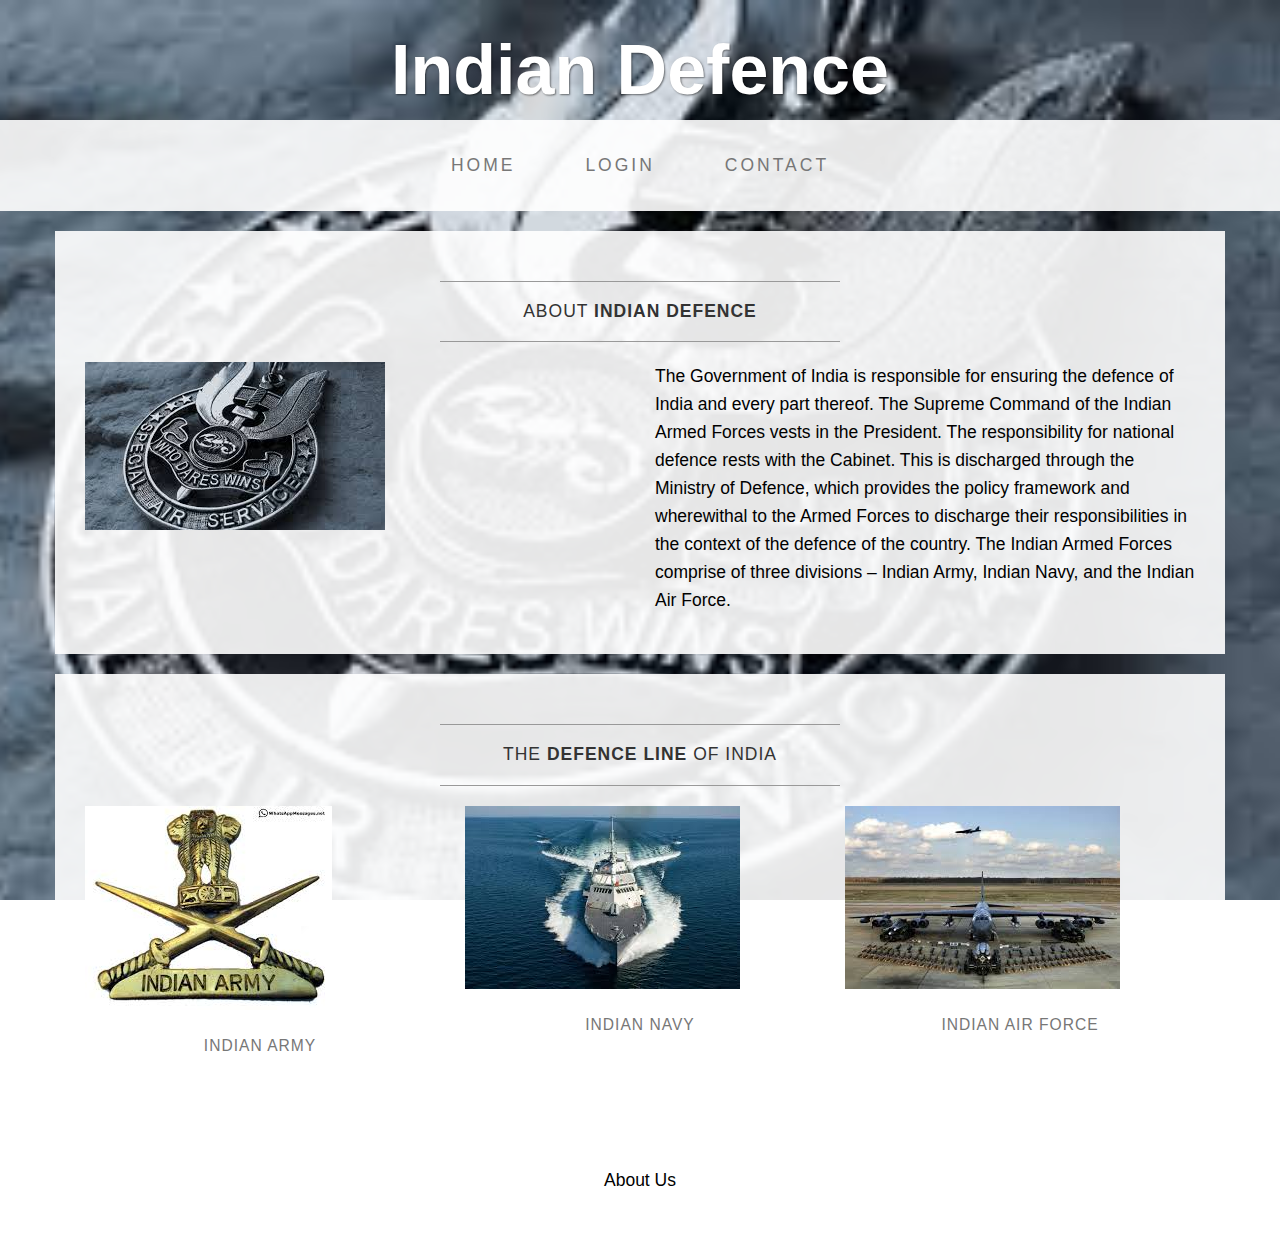
<file: about.html>
<!DOCTYPE html>
<html lang="en">

<head>
   <title>About Us</title>

    <!-- Bootstrap Core CSS -->
    <link href="css/bootstrap.min.css" rel="stylesheet">

    <!-- Custom CSS -->
    <link href="css/business-casual.css" rel="stylesheet">

</head>

<body>

    <div class="brand">Indian Defence</div>
   

    <!-- Navigation -->
    <nav class="navbar navbar-default" role="navigation">
        <div class="container">
            <!-- Brand and toggle get grouped for better mobile display -->
            <div class="navbar-header">
                <button type="button" class="navbar-toggle" data-toggle="collapse" data-target="#bs-example-navbar-collapse-1">
                    <span class="sr-only"> navigation</span>
                    <span class="icon-bar"></span>
                    <span class="icon-bar"></span>
                    <span class="icon-bar"></span>
                </button>
                <!-- navbar-brand is hidden on larger screens, but visible when the menu is collapsed -->
                <a class="navbar-brand" href="index.html">Burger Spot</a>
            </div>
            <!-- Collect the nav links, forms, and other content for toggling -->
            <div class="collapse navbar-collapse" id="bs-example-navbar-collapse-1">
                <ul class="nav navbar-nav">
                    <li>
                        <a href="index.html">Home</a>
                    </li>
                     <li>
                        <a href="Login.html">Login</a>
                    </li>
                  
                    <li>
                        <a href="contact.html">Contact</a>
                    </li>
                </ul>
            </div>
            <!-- /.navbar-collapse -->
        </div>
        <!-- /.container -->
    </nav>

    <div class="container">

        <div class="row">
            <div class="box">
                <div class="col-lg-12">
                    <hr>
                    <h2 class="intro-text text-center">About
                        <strong>Indian Defence</strong>
                    </h2>
                    <hr>
                </div>
                <div class="col-md-6">
                    <img class="img-responsive img-border-left" src="images/4.jpg" alt="">
                </div>
                <div class="col-md-6">
                    <p>
                     The Government of India is responsible for ensuring the defence of India and every part thereof. 
                     The Supreme Command of the Indian Armed Forces vests in the President. The responsibility for 
                     national defence rests with the Cabinet. This is discharged through the Ministry of Defence, 
                     which provides the policy framework and wherewithal to the Armed Forces to discharge their
                      responsibilities in the context of the defence of the country. The Indian Armed Forces 
                      comprise of three divisions – Indian Army, Indian Navy, and the Indian Air Force. </p>
                </div>
                <div class="clearfix"></div>
            </div>
        </div>

        <div class="row">
            <div class="box">
                <div class="col-lg-12">
                    <hr>
                    <h2 class="intro-text text-center">The
                        <strong>DEFENCE LINE</strong> of INDIA
                    </h2>
                    <hr>
                </div>
                <div class="col-sm-4 text-center">
                    <img class="img-responsive" src="images\12.jpg" alt="">
                    <h3>
                        <small>INDIAN ARMY</small>
                    </h3>
                </div>
                <div class="col-sm-4 text-center">
                    <img class="img-responsive" src="images\14.jpg" alt="">
                    <h3>
                        <small>INDIAN NAVY</small>
                    </h3>
                </div>
                <div class="col-sm-4 text-center">
                    <img class="img-responsive" src="images\5.jpg" alt="">
                    <h3>
                        <small>INDIAN AIR FORCE</small>
                    </h3>
                </div>
                
            </div>
        </div>

    </div>
    <!-- /.container -->

    <footer>
        <div class="container">
            <div class="row">
                <div class="col-lg-12 text-center">
                    <p>About Us</p>
                </div>
            </div>
        </div>
    </footer>

    <!-- jQuery -->
    <script src="js/jquery.js"></script>

    <!-- Bootstrap Core JavaScript -->
    <script src="js/bootstrap.min.js"></script>

</body>

</html>
</file>
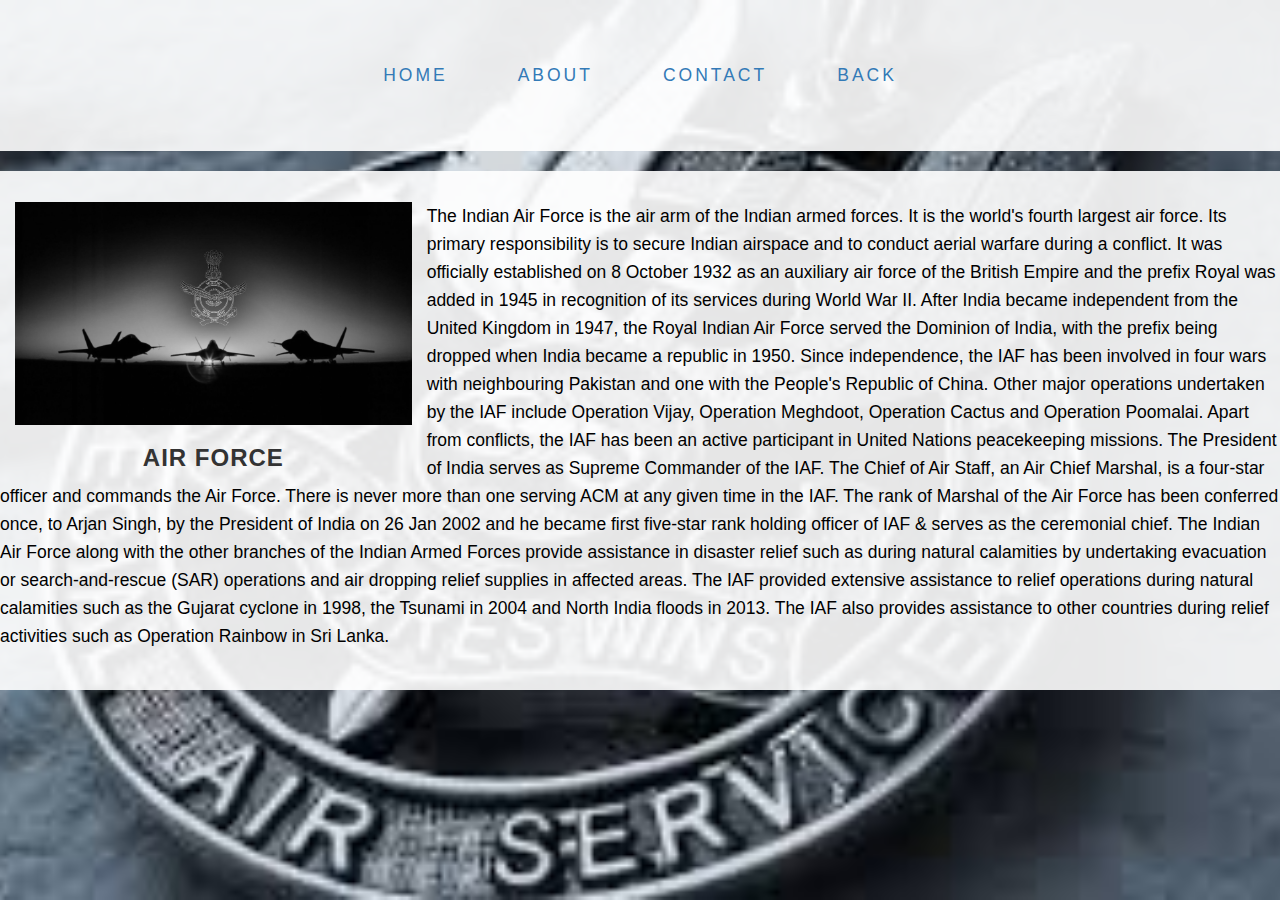
<file: airforce.html>
<!DOCTYPE html>
<html>

<head>


    <title>Hello </title>

    <!-- Bootstrap Core CSS -->
    <link href="css/bootstrap.min.css" rel="stylesheet">

    <!-- Custom CSS -->
    <link href="css/business-casual.css" rel="stylesheet">

      <link href="css/simple-sidebar.css" rel="stylesheet">
    

</head>
<body>
    <div class="box">
    <div class="collapse navbar-collapse" id="bs-example-navbar-collapse-1">
                <ul class="nav navbar-nav">
                    <li>
                        <a href="index.html">Home</a>
                    </li>
                     <li>
                        <a href="about.html">About</a>
                    </li> 
                    <li>
                        <a href="contact.html">Contact</a>
                    </li>
                    <li>
                        <a href="rspage.html">Back</a>
                    </li>
                </ul>
            </div>
    </div>
   
     <div class="row">
            <div class="box">
                <div class="col-lg-12">
                    
                </div>
                <div class="col-sm-4 text-center">
                    <img class="img-responsive" src="images\21.jpg" alt="">
                    <h3>Air Force</h3>
                </div>
            <div>
                <p> 
                    The Indian Air Force  is the air arm of the Indian armed forces. It is the world's fourth largest air force. Its primary responsibility is to secure Indian airspace and to conduct aerial warfare during a conflict. It was officially established on 8 October 1932 as an auxiliary air force of the British Empire and the prefix Royal was added in 1945 in recognition of its services during World War II. After India became independent from the United Kingdom in 1947, the Royal Indian Air Force served the Dominion of India, with the prefix being dropped when India became a republic in 1950. Since independence, the IAF has been involved in four wars with neighbouring Pakistan and one with the People's Republic of China. Other major operations undertaken by the IAF include Operation Vijay, Operation Meghdoot, Operation Cactus and Operation Poomalai. Apart from conflicts, the IAF has been an active participant in United Nations peacekeeping missions.

The President of India serves as Supreme Commander of the IAF. The Chief of Air Staff, an Air Chief Marshal, is a four-star officer and commands the Air Force. There is never more than one serving ACM at any given time in the IAF. The rank of Marshal of the Air Force has been conferred once, to Arjan Singh, by the President of India on 26 Jan 2002 and he became first five-star rank holding officer of IAF & serves as the ceremonial chief.
The Indian Air Force along with the other branches of the Indian Armed Forces provide assistance in disaster relief such as during natural calamities by undertaking evacuation or search-and-rescue (SAR) operations and air dropping relief supplies in affected areas. The IAF provided extensive assistance to relief operations during natural calamities such as the Gujarat cyclone in 1998, the Tsunami in 2004 and North India floods in 2013. The IAF also provides assistance to other countries during relief activities such as Operation Rainbow in Sri Lanka.
</p>
                
            </div>
        </div>

    </div>
    <!-- /.container -->

   

    <!-- jQuery -->
    <script src="js/jquery.js"></script>

    <!-- Bootstrap Core JavaScript -->
    <script src="js/bootstrap.min.js"></script>
    

</body>

</html>
</file>
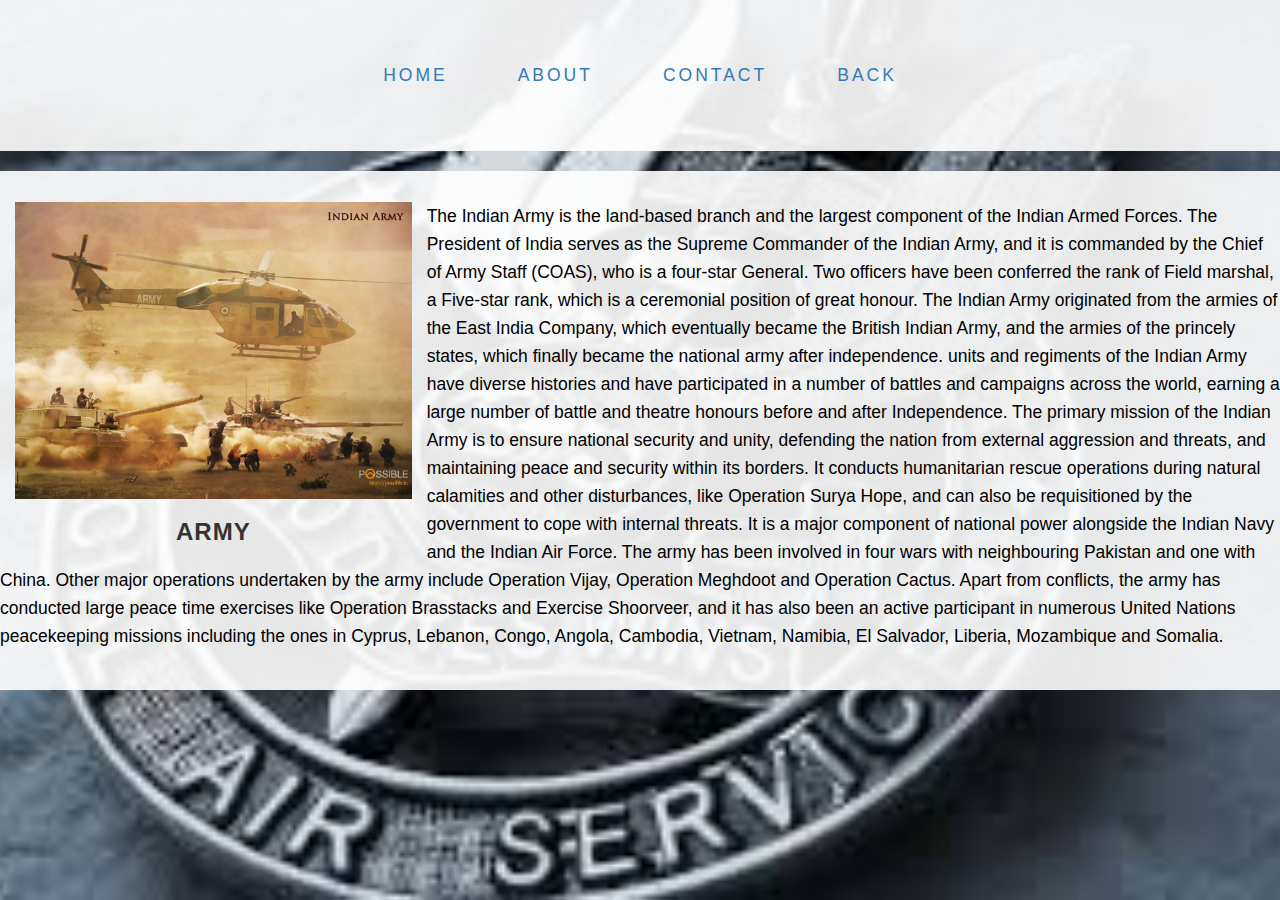
<file: army.html>
<!DOCTYPE html>
<html>

<head>


    <title>Hello </title>

    <!-- Bootstrap Core CSS -->
    <link href="css/bootstrap.min.css" rel="stylesheet">

    <!-- Custom CSS -->
    <link href="css/business-casual.css" rel="stylesheet">

      <link href="css/simple-sidebar.css" rel="stylesheet">
    

</head>
<body>
    <div class="box">
    <div class="collapse navbar-collapse" id="bs-example-navbar-collapse-1">
                <ul class="nav navbar-nav">
                    <li>
                        <a href="index.html">Home</a>
                    </li>
                     <li>
                        <a href="about.html">About</a>
                    </li> 
                    <li>
                        <a href="contact.html">Contact</a>
                    </li>
                    <li>
                        <a href="rspage.html">Back</a>
                    </li>
                </ul>
            </div>
    </div>
   
     <div class="row">
            <div class="box">
                <div class="col-lg-12">
                    
                </div>
                <div class="col-sm-4 text-center">
                    <img class="img-responsive" src="images\1.jpg" alt="">
                    <h3>Army</h3>
                </div>
            <div>
                <p> 
                    The Indian Army is the land-based branch and the largest component of the 
                    Indian Armed Forces. The President of India serves as the Supreme Commander of the Indian Army, and it
                    is commanded by the Chief of Army Staff (COAS), who is a four-star General. Two officers have been 
                    conferred the rank of Field marshal, a Five-star rank, which is a ceremonial position of great honour. 
                    The Indian Army originated from the armies of the East India Company, which eventually became the British 
                    Indian Army, and the armies of the princely states, which finally became the national army after independence.
                    units and regiments of the Indian Army have diverse histories and have participated in a number of battles and 
                    campaigns across the world, earning a large number of battle and theatre honours before and after Independence.

                    The primary mission of the Indian Army is to ensure national security and unity, defending the nation from external 
                    aggression and threats, and maintaining peace and security within its borders. It conducts humanitarian rescue 
                    operations during natural calamities and other disturbances, like Operation Surya Hope, and can also be requisitioned
                    by the government to cope with internal threats. It is a major component of national power alongside the Indian Navy 
                    and the Indian Air Force. The army has been involved in four wars with neighbouring Pakistan and one with China. 
                    Other major operations undertaken by the army include Operation Vijay, Operation Meghdoot and Operation Cactus. 
                    Apart from conflicts, the army has conducted large peace time exercises like Operation Brasstacks and Exercise 
                    Shoorveer, and it has also been an active participant in numerous United Nations peacekeeping missions 
                    including the ones in Cyprus, Lebanon, Congo, Angola, Cambodia, Vietnam, Namibia, El Salvador, Liberia, 
                    Mozambique and Somalia.</p>
                
            </div>
        </div>

    </div>
    <!-- /.container -->

   

    <!-- jQuery -->
    <script src="js/jquery.js"></script>

    <!-- Bootstrap Core JavaScript -->
    <script src="js/bootstrap.min.js"></script>
    

</body>

</html>
</file>
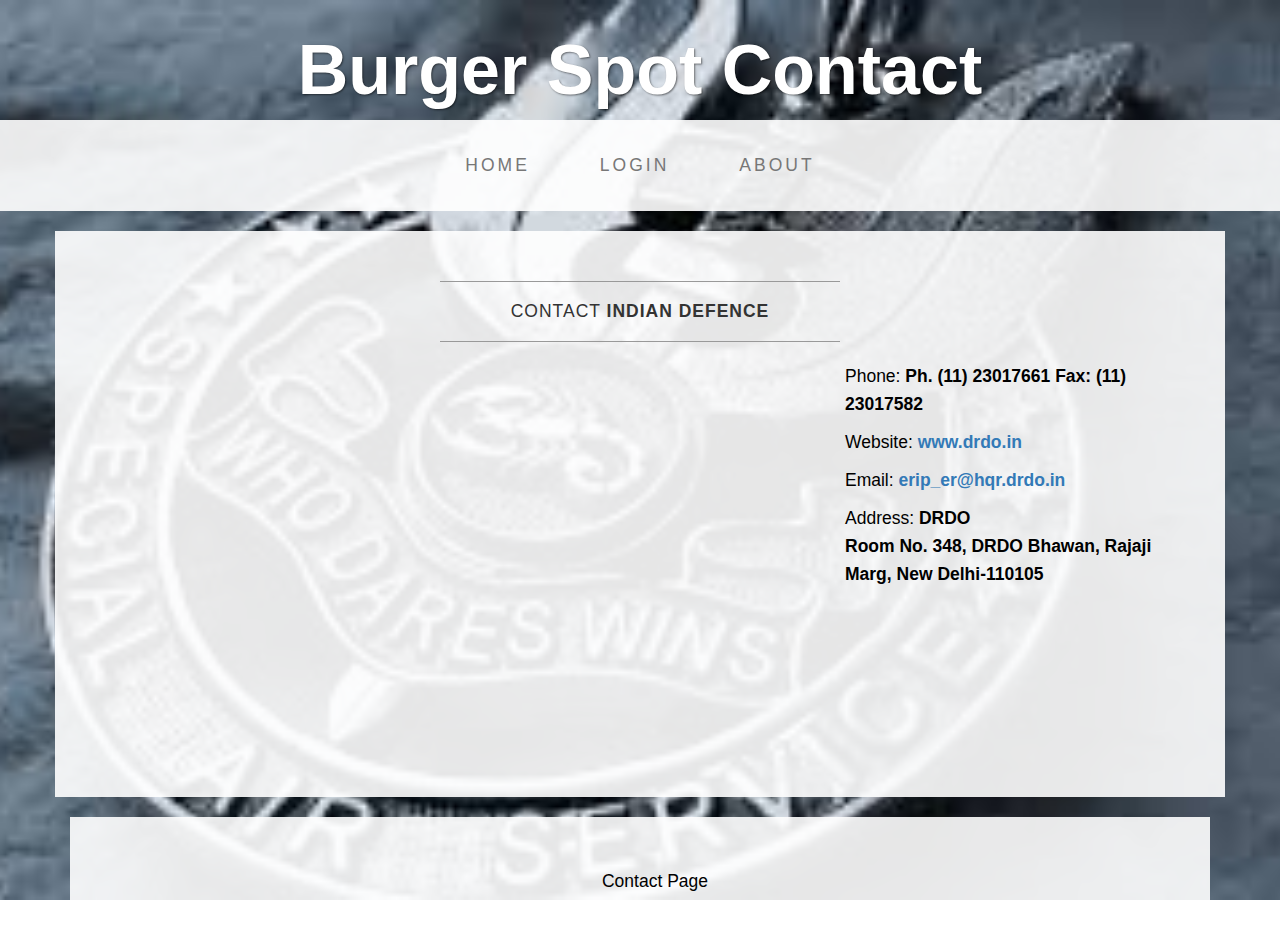
<file: contact.html>
<!DOCTYPE html>
<html lang="en">

<head>

    <title>Contact</title>

    <!-- Bootstrap Core CSS -->
    <link href="css/bootstrap.min.css" rel="stylesheet">

    <!-- Custom CSS -->
    <link href="css/business-casual.css" rel="stylesheet">


</head>

<body>

    <div class="brand">Burger Spot Contact</div>
  

    <!-- Navigation -->
    <nav class="navbar navbar-default" role="navigation">
        <div class="container">
            <!-- Brand and toggle get grouped for better mobile display -->
            <div class="navbar-header">
                <button type="button" class="navbar-toggle" data-toggle="collapse" data-target="#bs-example-navbar-collapse-1">
                    <span class="sr-only">navigation</span>
                    <span class="icon-bar"></span>
                    <span class="icon-bar"></span>
                    <span class="icon-bar"></span>
                </button>
                <!-- navbar-brand is hidden on larger screens, but visible when the menu is collapsed -->
                <a class="navbar-brand" href="index.html">Indian Defence contact</a>
            </div>
            <!-- Collect the nav links, forms, and other content for toggling -->
            <div class="collapse navbar-collapse" id="bs-example-navbar-collapse-1">
                <ul class="nav navbar-nav">
                    <li>
                        <a href="index.html">Home</a>
                    </li>
                     <li>
                        <a href="Login.html">Login</a>
                    </li>
                    <li>
                        <a href="about.html">About</a>
                    </li>
                    
                </ul>
            </div>
            <!-- /.navbar-collapse -->
        </div>
        <!-- /.container -->
    </nav>

    <div class="container">

        <div class="row">
            <div class="box">
                <div class="col-lg-12">
                    <hr>
                    <h2 class="intro-text text-center">Contact
                        <strong>Indian DEFENCE</strong>
                    </h2>
                    <hr>
                </div>
                <div class="col-md-8">
                    <!-- Embedded Google Map using an iframe - to select your location find it on Google maps and paste the link as the iframe src. If you want to use the Google Maps API instead then have at it! -->
                    <iframe width="100%" height="400" frameborder="0" scrolling="no" marginheight="0" marginwidth="0" src="http://maps.google.com/maps?hl=en&amp;ie=UTF8&amp;ll=37.0625,-95.677068&amp;spn=56.506174,79.013672&amp;t=m&amp;z=4&amp;output=embed"></iframe>
                </div>
                <div class="col-md-4">
                    <p>Phone:
                        <strong> Ph. (11) 23017661    Fax: (11) 23017582</strong>
                    </p>

                    <p>Website:
                        <strong><a href="www.drdo.in">www.drdo.in</a></strong>
                    </p>
                   
                    <p>Email:
                        <strong><a href="erip_er@hqr.drdo.in">erip_er@hqr.drdo.in</a></strong>
                    </p>
                    <p>Address:
                        <strong>DRDO
                            <br>Room No. 348, DRDO Bhawan, Rajaji Marg, New Delhi-110105</strong>
                    </p>
                </div>
                <div class="clearfix"></div>
            </div>
        </div>

      
    <!-- /.container -->

    <footer>
        <div class="container">
            <div class="row">
                <div class="col-lg-12 text-center">
                    <p>Contact Page</p>
                </div>
            </div>
        </div>
    </footer>

    <!-- jQuery -->
    <script src="js/jquery.js"></script>

    <!-- Bootstrap Core JavaScript -->
    <script src="js/bootstrap.min.js"></script>

</body>

</html>
</file>
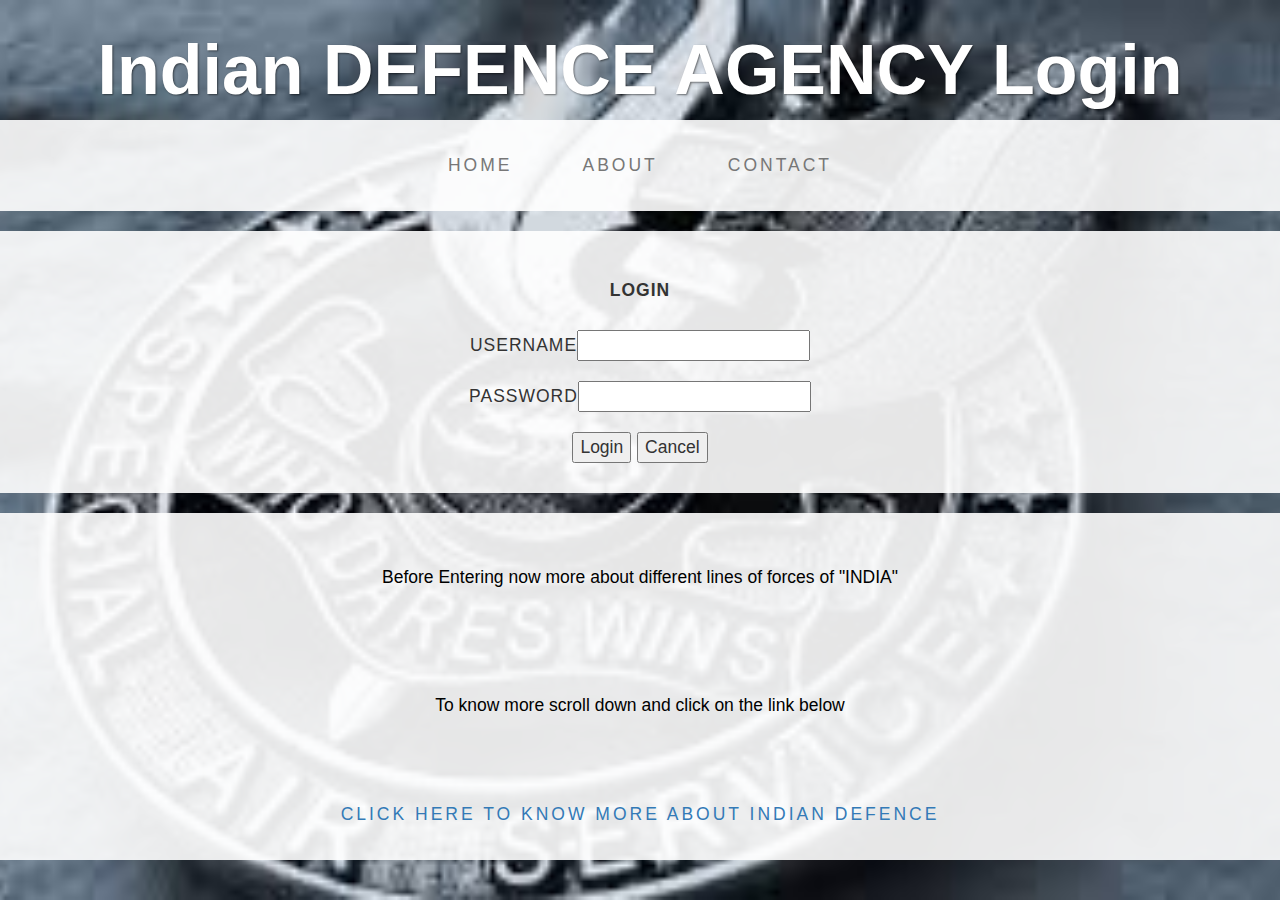
<file: Login.html>
<!DOCTYPE html>
<html>

<head>


    <title>Login</title>

    <!-- Bootstrap Core CSS -->
    <link href="css/bootstrap.min.css" rel="stylesheet">

    <!-- Custom CSS -->
    <link href="css/business-casual.css" rel="stylesheet">
    

</head>
<body>
    <div class="brand">Indian DEFENCE AGENCY Login</div>
   

    <!-- Navigation -->
    <nav class="navbar navbar-default" role="navigation">
        <div class="container">
            <!-- Brand and toggle get grouped for better mobile display -->
            <div class="navbar-header">
                <button type="button" class="navbar-toggle" data-toggle="collapse" data-target="#bs-example-navbar-collapse-1">
                    <span class="sr-only"> navigation</span>
                    <span class="icon-bar"></span>
                    <span class="icon-bar"></span>
                    <span class="icon-bar"></span>
                </button>
                <!-- navbar-brand is hidden on larger screens, but visible when the menu is collapsed -->
                <a class="navbar-brand" href="index.html">Indian DEFENCE AGENCY Login</a>
            </div>
            <!-- Collect the nav links, forms, and other content for toggling -->
            <div class="collapse navbar-collapse" id="bs-example-navbar-collapse-1">
                <ul class="nav navbar-nav">
                    <li>
                        <a href="index.html">Home</a>
                    </li>
                    <li>
                        <a href="about.html">About</a>
                    </li> 
                    <li>
                        <a href="contact.html">Contact</a>
                    </li>
                </ul>
            </div>
            <!-- /.navbar-collapse -->
        </div>
        <!-- /.container -->
    </nav>


<div class="box">
    <h1 class="intro-text text-center"><strong> Login</strong></h1><br />
<form name="login">
            <div class="intro-text text-center">
                 Username<input type="text" name="userid"/>
                  </div> <br />
             <div class="intro-text text-center">
                 Password<input type="password" name="pswrd"/>
                  </div><br />
            <div class="intro-text text-center">
                <input type="button" onclick="check(this.form)" value="Login"/>
                <input type="reset" value="Cancel"/>
                </div>
</form>
</div>

     <script language="javascript">
     function check(form)
    {

     if(form.userid.value == "Himalaya" && form.pswrd.value == "himalaya")
     {
       window.open('rspage.html')
     }
     else
     {
      alert("Error Password or Username")
     }
    }

</script>               
    <!-- /.container -->

    <footer>
        <div class="container">
            <div class="row">
                <div class="text-center">
                    <p>Before Entering now more about different lines of forces of "INDIA" </p>
                    <p>To know more scroll down and click on the link below</p>

                     <ul class="nav navbar-nav">
                    <li>
                        <a href="rspage.html">Click Here to know more about Indian Defence</a>
                    </li>
                </ul>
                </div>
            </div>
        </div>
    </footer>

    <!-- jQuery -->
    <script src="js/jquery.js"></script>

    <!-- Bootstrap Core JavaScript -->
    <script src="js/bootstrap.min.js"></script>

</body>

</html>
</file>
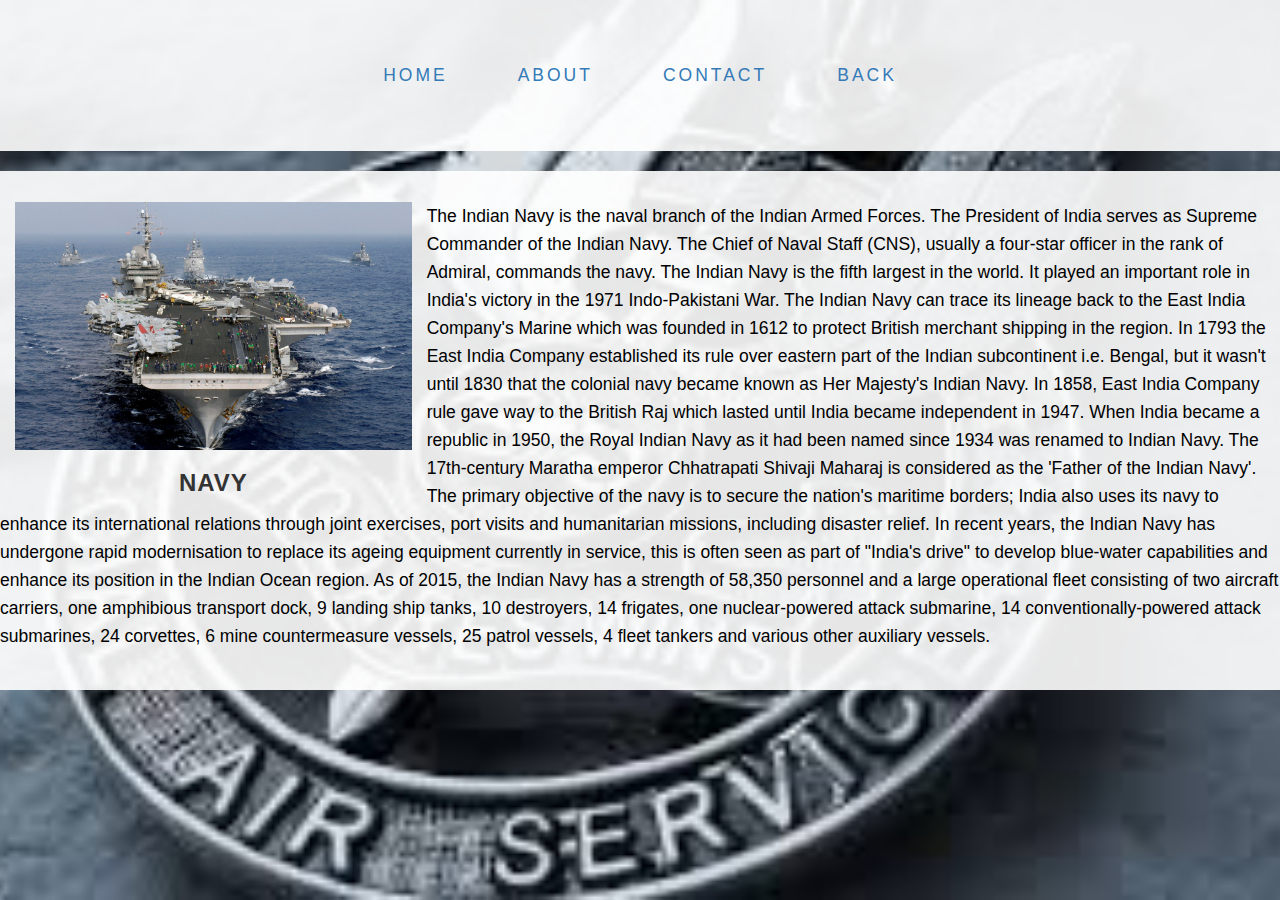
<file: navy.html>
<!DOCTYPE html>
<html>

<head>


    <title>Hello </title>

    <!-- Bootstrap Core CSS -->
    <link href="css/bootstrap.min.css" rel="stylesheet">

    <!-- Custom CSS -->
    <link href="css/business-casual.css" rel="stylesheet">

      <link href="css/simple-sidebar.css" rel="stylesheet">
    

</head>
<body>
    <div class="box">
    <div class="collapse navbar-collapse" id="bs-example-navbar-collapse-1">
                <ul class="nav navbar-nav">
                    <li>
                        <a href="index.html">Home</a>
                    </li>
                     <li>
                        <a href="about.html">About</a>
                    </li> 
                    <li>
                        <a href="contact.html">Contact</a>
                    </li>
                    <li>
                        <a href="rspage.html">Back</a>
                    </li>
                </ul>
            </div>
    </div>
   
     <div class="row">
            <div class="box">
                <div class="col-lg-12">
                    
                </div>
                <div class="col-sm-4 text-center">
                    <img class="img-responsive" src="images\15.jpg" alt="">
                    <h3>Navy</h3>
                </div>
            <div>
                <p> 
                    The Indian Navy  is the naval branch of the Indian Armed Forces. The President of India serves as Supreme Commander of the Indian Navy. The Chief of Naval Staff (CNS), usually a four-star officer in the rank of Admiral, commands the navy. The Indian Navy is the fifth largest in the world. It played an important role in India's victory in the 1971 Indo-Pakistani War.

The Indian Navy can trace its lineage back to the East India Company's Marine which was founded in 1612 to protect British merchant shipping in the region. In 1793 the East India Company established its rule over eastern part of the Indian subcontinent i.e. Bengal, but it wasn't until 1830 that the colonial navy became known as Her Majesty's Indian Navy. In 1858, East India Company rule gave way to the British Raj which lasted until India became independent in 1947. When India became a republic in 1950, the Royal Indian Navy as it had been named since 1934 was renamed to Indian Navy. The 17th-century Maratha emperor Chhatrapati Shivaji Maharaj is considered as the 'Father of the Indian Navy'.

The primary objective of the navy is to secure the nation's maritime borders; India also uses its navy to enhance its international relations through joint exercises, port visits and humanitarian missions, including disaster relief. In recent years, the Indian Navy has undergone rapid modernisation to replace its ageing equipment currently in service, this is often seen as part of "India's drive" to develop blue-water capabilities and enhance its position in the Indian Ocean region.

As of 2015, the Indian Navy has a strength of 58,350 personnel and a large operational fleet consisting of two aircraft carriers, one amphibious transport dock, 9 landing ship tanks, 10 destroyers, 14 frigates, one nuclear-powered attack submarine, 14 conventionally-powered attack submarines, 24 corvettes, 6 mine countermeasure vessels, 25 patrol vessels, 4 fleet tankers and various other auxiliary vessels.</p>
                
            </div>
        </div>

    </div>
    <!-- /.container -->

   

    <!-- jQuery -->
    <script src="js/jquery.js"></script>

    <!-- Bootstrap Core JavaScript -->
    <script src="js/bootstrap.min.js"></script>
    

</body>

</html>
</file>
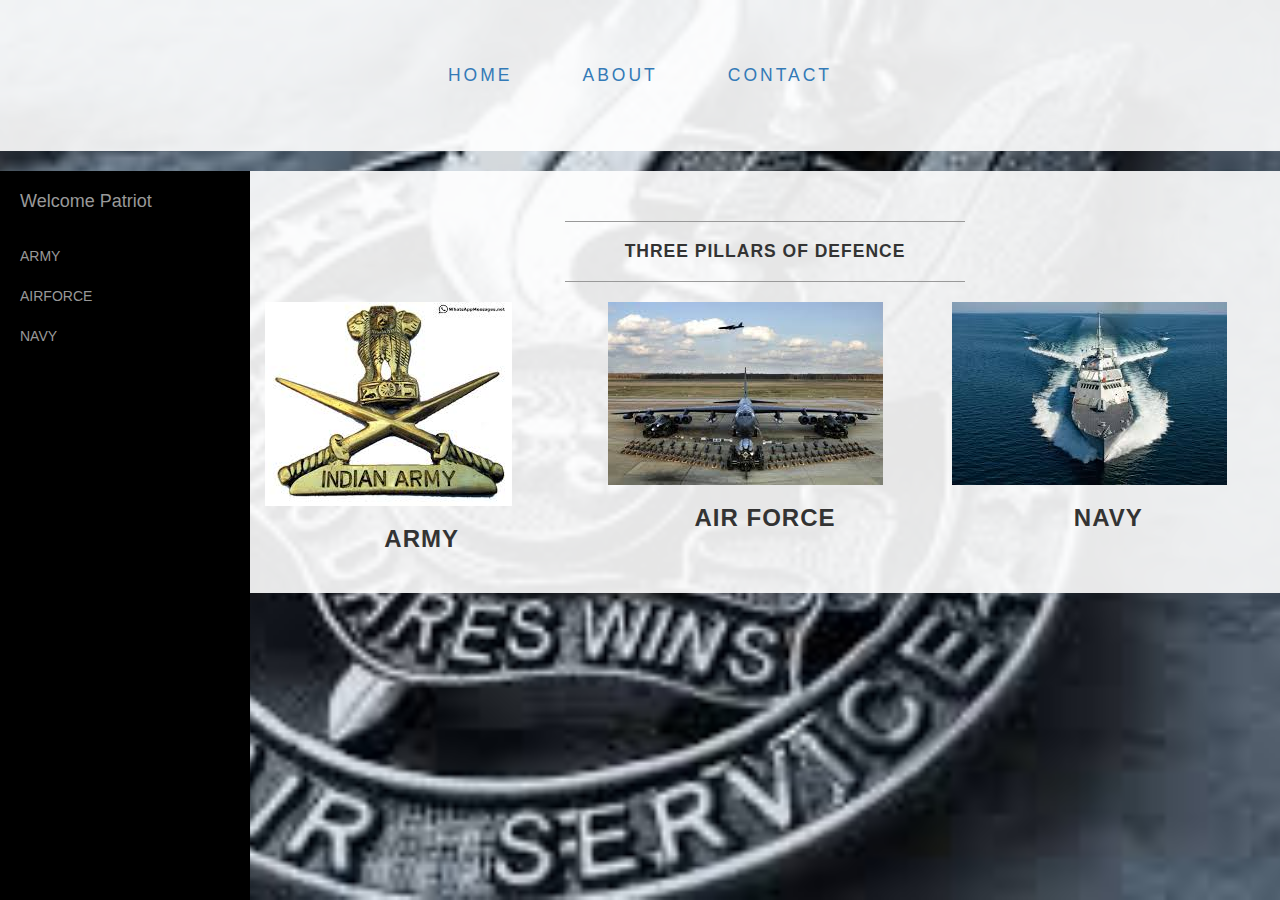
<file: rspage.html>
<!DOCTYPE html>
<html>

<head>


    <title>know More </title>

    <!-- Bootstrap Core CSS -->
    <link href="css/bootstrap.min.css" rel="stylesheet">

    <!-- Custom CSS -->
    <link href="css/business-casual.css" rel="stylesheet">

      <link href="css/simple-sidebar.css" rel="stylesheet">
    

</head>
<body>
    <div class="box">
    <div class="collapse navbar-collapse" id="bs-example-navbar-collapse-1">
                <ul class="nav navbar-nav">
                    <li>
                        <a href="index.html">Home</a>
                    </li>
                     <li>
                        <a href="about.html">About</a>
                    </li> 
                    <li>
                        <a href="contact.html">Contact</a>
                    </li>
                </ul>
            </div>
    </div>
     <div id="wrapper">

        <!-- Sidebar -->
        <div id="sidebar-wrapper">
            <ul class="sidebar-nav">
                <li class="sidebar-brand">
                    <a href="#">
                        Welcome Patriot
                    </a>
                </li>
                <li>
                    <a href="army.html">ARMY</a>
                </li>
                <li>
                    <a href="airforce.html">AIRFORCE</a>
                </li>
                <li>
                    <a href="navy.html">NAVY</a>
                </li>
            </ul>
        </div>
     <div class="row">
            <div class="box">
                <div class="col-lg-12">
                    <hr>
                    <h2 class="intro-text text-center">
                        <strong>Three Pillars of DEFENCE</strong>
                    </h2>
                    <hr>
                </div>
                <div class="col-sm-4 text-center">
                    <img class="img-responsive" src="images\12.jpg" alt="">
                    <h3>Army
                        
                    </h3>
                </div>
                <div class="col-sm-4 text-center">
                    <img class="img-responsive" src="images\5.jpg" alt="">
                    <h3>Air Force
                        
                    </h3>
                </div>
                <div class="col-sm-4 text-center">
                    <img class="img-responsive" src="images\14.jpg" alt="">
                    <h3>Navy
                        
                    </h3>
                </div>
                
            </div>
        </div>

    </div>
    <!-- /.container -->

   

    <!-- jQuery -->
    <script src="js/jquery.js"></script>

    <!-- Bootstrap Core JavaScript -->
    <script src="js/bootstrap.min.js"></script>
    <script>
    $("#menu-toggle").click(function(e) {
        e.preventDefault();
        $("#wrapper").toggleClass("toggled");
    });
    </script>

</body>

</html>
</file>
<file: css/business-casual.css>
/*!
 * Start Bootstrap - Business Casual (http://startbootstrap.com/)
 * Copyright 2013-2016 Start Bootstrap
 * Licensed under MIT (https://github.com/BlackrockDigital/startbootstrap/blob/gh-pages/LICENSE)
 */

body {
    font-family: "Open Sans","Helvetica Neue",Helvetica,Arial,sans-serif;
    background: url('../images/4.jpg') no-repeat center center fixed;
    -webkit-background-size: cover;
    -moz-background-size: cover;
    background-size: cover;
    -o-background-size: cover;
}

h1,
h2,
h3,
h4,
h5,
h6 {
    text-transform: uppercase;
    font-family: "Josefin Slab","Helvetica Neue",Helvetica,Arial,sans-serif;
    font-weight: 700;
    letter-spacing: 1px;
}

p {
    font-size: 1.25em;
    line-height: 1.6;
    color: #000;
}

hr {
    max-width: 400px;
    border-color: #999999;
}

.brand {
    display: none;
}

.navbar-brand {
    text-transform: uppercase;
    font-weight: 900;
    letter-spacing: 2px;
}

.navbar-nav {
    text-transform: uppercase;
    font-weight: 400;
    letter-spacing: 3px;
}

.img-full {
    min-width: 100%;
}

.brand-before,
.brand-name {
    text-transform: capitalize;
}

.brand-before {
    margin: 15px 0;
}

.brand-name {
    margin: 0;
    font-size: 4em;
}

.tagline-divider {
    margin: 15px auto 3px;
    max-width: 250px;
    border-color: #999999;
}

.box {
    margin-bottom: 20px;
    padding: 30px 15px;
    background: #fff;
    background: rgba(255,255,255,0.9);
}

.intro-text {
    text-transform: uppercase;
    font-size: 1.25em;
    font-weight: 400;
    letter-spacing: 1px;
}

.img-border {
    float: none;
    margin: 0 auto 0;
    border: #999999 solid 1px;
}

.img-left {
    float: none;
    margin: 0 auto 0;
}

footer {
    background: #fff;
    background: rgba(255,255,255,0.9);
}

footer p {
    margin: 0;
    padding: 50px 0;
}

@media screen and (min-width:768px) {
    .brand {
        display: inherit;
        margin: 0;
        padding: 30px 0 10px;
        text-align: center;
        text-shadow: 1px 1px 2px rgba(0,0,0,0.5);
        font-family: "Josefin Slab","Helvetica Neue",Helvetica,Arial,sans-serif;
        font-size: 5em;
        font-weight: 700;
        line-height: normal;
        color: #fff;
    }

    .top-divider {
        margin-top: 0;
    }

    .img-left {
        float: left;
        margin-right: 25px;
    }

    .address-bar {
        display: inherit;
        margin: 0;
        padding: 0 0 40px;
        text-align: center;
        text-shadow: 1px 1px 2px rgba(0,0,0,0.5);
        text-transform: uppercase;
        font-size: 1.25em;
        font-weight: 400;
        letter-spacing: 3px;
        color: #fff;
    }

    .navbar {
        border-radius: 0;
    }

    .navbar-header {
        display: none;
    }

    .navbar {
        min-height: 0;
    }

    .navbar-default {
        border: none;
        background: #fff;
        background: rgba(255,255,255,0.9);
    }

    .nav>li>a {
        padding: 35px;
    }

    .navbar-nav>li>a {
        line-height: normal;
    }

    .navbar-nav {
        display: table;
        float: none;
        margin: 0 auto;
        table-layout: fixed;
        font-size: 1.25em;
    }
}

@media screen and (min-width:1200px) {
    .box:after {
        content: '';
        display: table;
        clear: both;
    }
}
</file>
<file: css/simple-sidebar.css>
/*!
 * Start Bootstrap - Simple Sidebar (http://startbootstrap.com/)
 * Copyright 2013-2016 Start Bootstrap
 * Licensed under MIT (https://github.com/BlackrockDigital/startbootstrap/blob/gh-pages/LICENSE)
 */

 body {
    overflow-x: hidden;
 }

/* Toggle Styles */

#wrapper {
    padding-left: 0;
    -webkit-transition: all 0.5s ease;
    -moz-transition: all 0.5s ease;
    -o-transition: all 0.5s ease;
    transition: all 0.5s ease;
}

#wrapper.toggled {
    padding-left: 250px;
}

#sidebar-wrapper {
    z-index: 1000;
    position: fixed;
    left: 250px;
    width: 0;
    height: 100%;
    margin-left: -250px;
    overflow-y: auto;
    background: #000;
    -webkit-transition: all 0.5s ease;
    -moz-transition: all 0.5s ease;
    -o-transition: all 0.5s ease;
    transition: all 0.5s ease;
}

#wrapper.toggled #sidebar-wrapper {
    width: 250px;
}

#page-content-wrapper {
    width: 100%;
    position: absolute;
    padding: 15px;
}

#wrapper.toggled #page-content-wrapper {
    position: absolute;
    margin-right: -250px;
}

/* Sidebar Styles */

.sidebar-nav {
    position: absolute;
    top: 0;
    width: 250px;
    margin: 0;
    padding: 0;
    list-style: none;
}

.sidebar-nav li {
    text-indent: 20px;
    line-height: 40px;
}

.sidebar-nav li a {
    display: block;
    text-decoration: none;
    color: #999999;
}

.sidebar-nav li a:hover {
    text-decoration: none;
    color: #fff;
    background: rgba(255,255,255,0.2);
}

.sidebar-nav li a:active,
.sidebar-nav li a:focus {
    text-decoration: none;
}

.sidebar-nav > .sidebar-brand {
    height: 65px;
    font-size: 18px;
    line-height: 60px;
}

.sidebar-nav > .sidebar-brand a {
    color: #999999;
}

.sidebar-nav > .sidebar-brand a:hover {
    color: #fff;
    background: none;
}

@media(min-width:768px) {
    #wrapper {
        padding-left: 250px;
    }

    #wrapper.toggled {
        padding-left: 0;
    }

    #sidebar-wrapper {
        width: 250px;
    }

    #wrapper.toggled #sidebar-wrapper {
        width: 0;
    }

    #page-content-wrapper {
        padding: 20px;
        position: relative;
    }

    #wrapper.toggled #page-content-wrapper {
        position: relative;
        margin-right: 0;
    }
}
</file>
